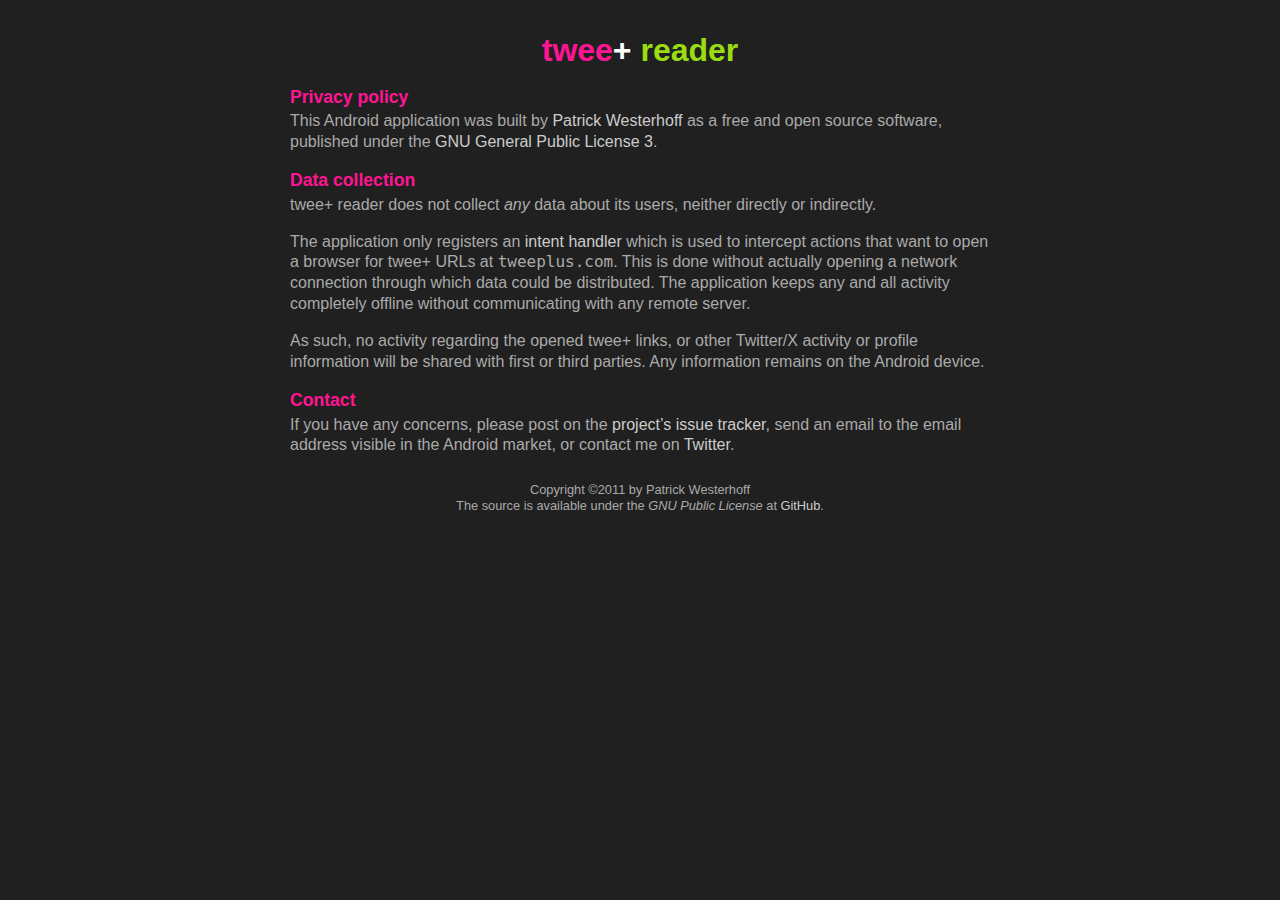
<file: privacy.html>
<!DOCTYPE html>
<html xmlns="http://www.w3.org/1999/xhtml" xml:lang="en" lang="en">

<head>
 <meta charset="utf-8">
 <title>Privacy Policy – twee+ reader</title>
 <link rel="stylesheet" href="styles.css" />
</head>

<body>
 <header>
  <h1>twee<span>+</span> <span>reader</span></h1>
 </header>

 <article>
  <section>
   <h2>Privacy policy</h2>
   <p>This Android application was built by <a href="https://github.com/poke">Patrick Westerhoff</a> as a free and open
    source software, published under the <a href="https://github.com/poke/tweeplusreader/blob/master/LICENSE">GNU
    General Public License 3</a>.</p>
  </section>

  <section>
   <h2>Data collection</h2>
   <p>twee+ reader does not collect <em>any</em> data about its users, neither directly or indirectly.</p>
   <p>The application only registers an <a href="https://developer.android.com/guide/components/intents-filters">intent
    handler</a> which is used to intercept actions that want to open a browser for twee+ URLs at
    <code>tweeplus.com</code>. This is done without actually opening a network connection through which data could
    be distributed. The application keeps any and all activity completely offline without communicating with any
    remote server.</p>
   <p>As such, no activity regarding the opened twee+ links, or other Twitter/X activity or profile information
    will be shared with first or third parties. Any information remains on the Android device.</p>
  </section>

  <section>
   <h2>Contact</h2>
   <p>If you have any concerns, please post on the <a href="https://github.com/poke/tweeplusreader/issues">project’s
    issue tracker</a>, send an email to the email address visible in the Android market, or contact me on
    <a href="http://twitter.com/poke">Twitter</a>.</p>
  </section>
 </article>

 <footer>
  <p>Copyright ©2011 by Patrick Westerhoff<br />
   The source is available under the <em>GNU Public License</em> at <a href="http://github.com/poke/tweeplusreader">GitHub</a>.</p>
 </footer>
</body>
</html>
</file>
<file: styles.css>
html {
    background: #202020;
    color: #AAA;
    font: 12pt sans-serif;
}
body {
    max-width: 700px;
    margin: auto;
}

h1 {
    color: #FF1493;
    margin: 1em auto 0.5em;
    text-align: center;
}
h2 {
    color: #FF1493;
    margin: 1em 0em 0.2em;
    font-size: 1.1em;
}
h1 span {
    color: #FFFFFF;
}
h1 span+span {
    color: #99DD11;
}

p {
    margin: 0em 0em 1em;
    line-height: 1.3em;
}

a {
    color: #CCC;
    text-decoration: none;
}
a:hover {
    color: #99DD11;
    text-decoration: underline;
}

footer {
    margin-top: 2em;
    font-size: 0.8em;
    text-align: center;
}

#fork {
    position: absolute;
    top: 0;
    right: 0;
    border: 0;
}
#qr {
    float: right;
    margin: 0px 0px 0.5em 0.5em;
}
</file>
